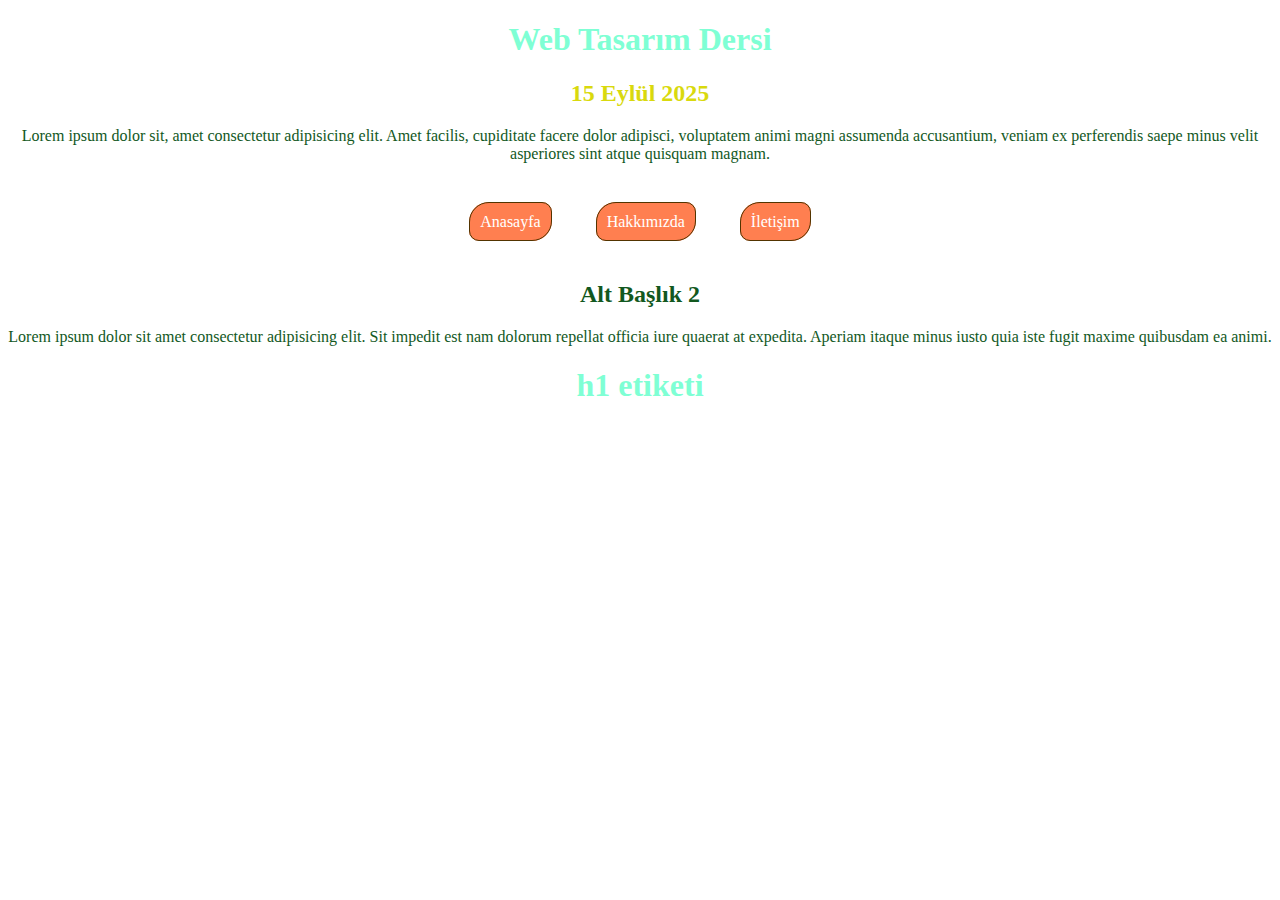
<file: Web Development/Ders 2/index.html>
<!DOCTYPE html>
<html lang="tr">
  <head>
    <meta charset="UTF-8" />
    <meta name="viewport" content="width=device-width, initial-scale=1.0" />
    <title>Web Ders 15.09</title>
    <link rel="stylesheet" href="tasarim.css" />
  </head>
  <body>
    <header>
      <h1>Web Tasarım Dersi</h1>
      <h2 id="altbaslik">15 Eylül 2025</h2>
      <p class="yazi1">
        Lorem ipsum dolor sit, amet consectetur adipisicing elit. Amet facilis,
        cupiditate facere dolor adipisci, voluptatem animi magni assumenda
        accusantium, veniam ex perferendis saepe minus velit asperiores sint
        atque quisquam magnam.
      </p>
    </header>

    <nav>
      <a href="index.html">Anasayfa</a>
      <a href="hakkinda.html">Hakkımızda</a>
      <a href="iletisim.html">İletişim</a>
    </nav>

    <div class="yazi1">
      <h2 class="">Alt Başlık 2</h2>
      <p class="">
        Lorem ipsum dolor sit amet consectetur adipisicing elit. Sit impedit est
        nam dolorum repellat officia iure quaerat at expedita. Aperiam itaque
        minus iusto quia iste fugit maxime quibusdam ea animi.
      </p>
    </div>

    <h1>h1 etiketi</h1>

    <script src="kod.js"></script>
  </body>
</html>
</file>
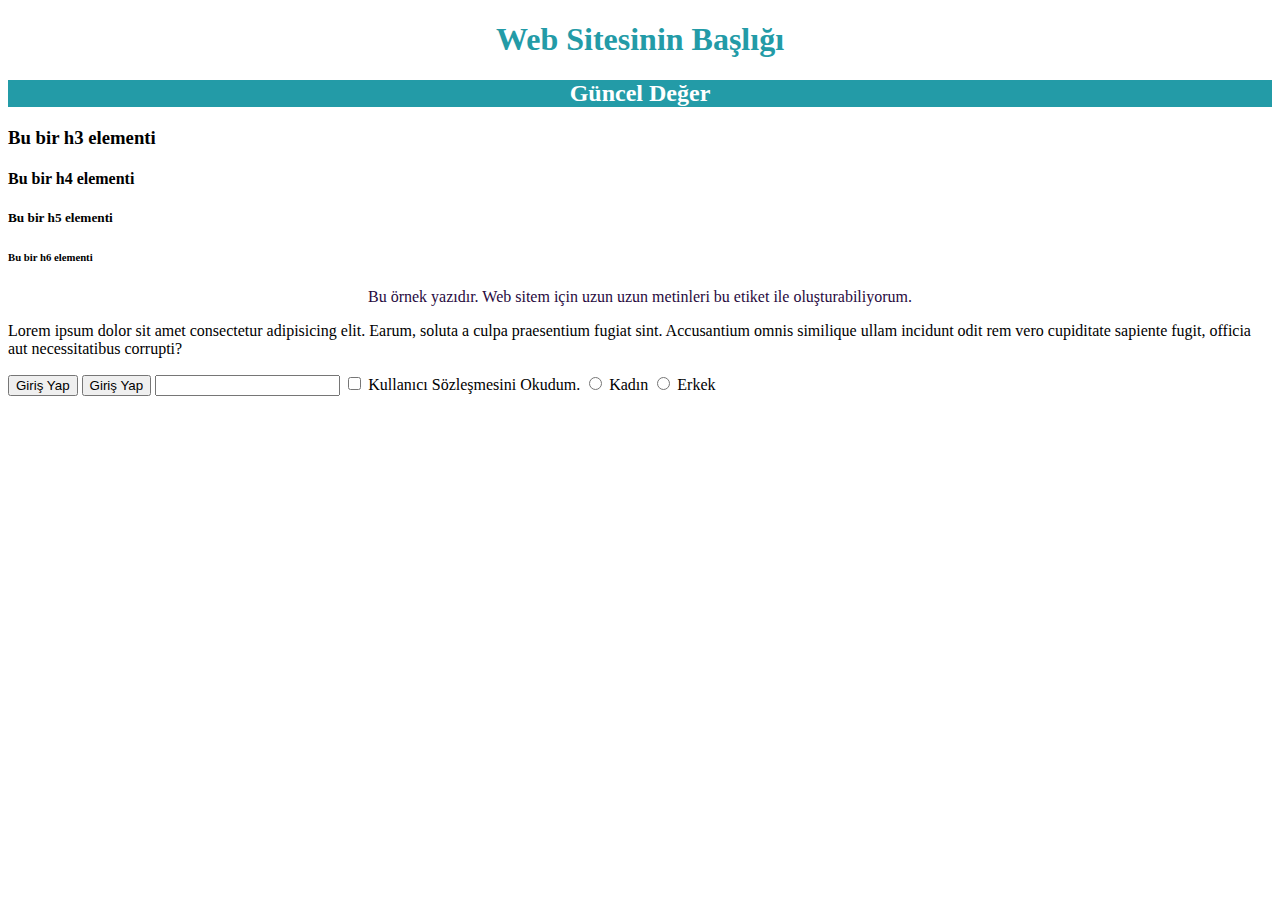
<file: Web Development/ilkWeb.html>
<!DOCTYPE html>
<html lang="tr">
  <head>
    <meta charset="UTF-8" />
    <meta name="viewport" content="width=device-width, initial-scale=1.0" />
    <title>İlk Web Sitem</title>
    <link rel="stylesheet" href="ilkTasarim.css" />
  </head>
  <body>
    <h1>Web Sitesinin Başlığı</h1>
    <h2>Bu bir h2 elementi</h2>
    <h3>Bu bir h3 elementi</h3>
    <h4>Bu bir h4 elementi</h4>
    <h5>Bu bir h5 elementi</h5>
    <h6>Bu bir h6 elementi</h6>
    <p class="aciklama">
      Bu örnek yazıdır. Web sitem için uzun uzun metinleri bu etiket ile
      oluşturabiliyorum.
    </p>
    <p>
      Lorem ipsum dolor sit amet consectetur adipisicing elit. Earum, soluta a
      culpa praesentium fugiat sint. Accusantium omnis similique ullam incidunt
      odit rem vero cupiditate sapiente fugit, officia aut necessitatibus
      corrupti?
    </p>
    <input type="button" value="Giriş Yap" />
    <button>Giriş Yap</button>

    <input type="text" name="" id="" />
    <input type="checkbox" name="" id="sozlesme" />
    <label for="sozlesme">Kullanıcı Sözleşmesini Okudum.</label>

    <input type="radio" name="cinsiyet" id="kadin" />
    <label for="kadin">Kadın</label>

    <input type="radio" name="cinsiyet" id="erkek" />
    <label for="erkek">Erkek</label>

    <script src="ilkKod.js"></script>
  </body>
</html>
</file>
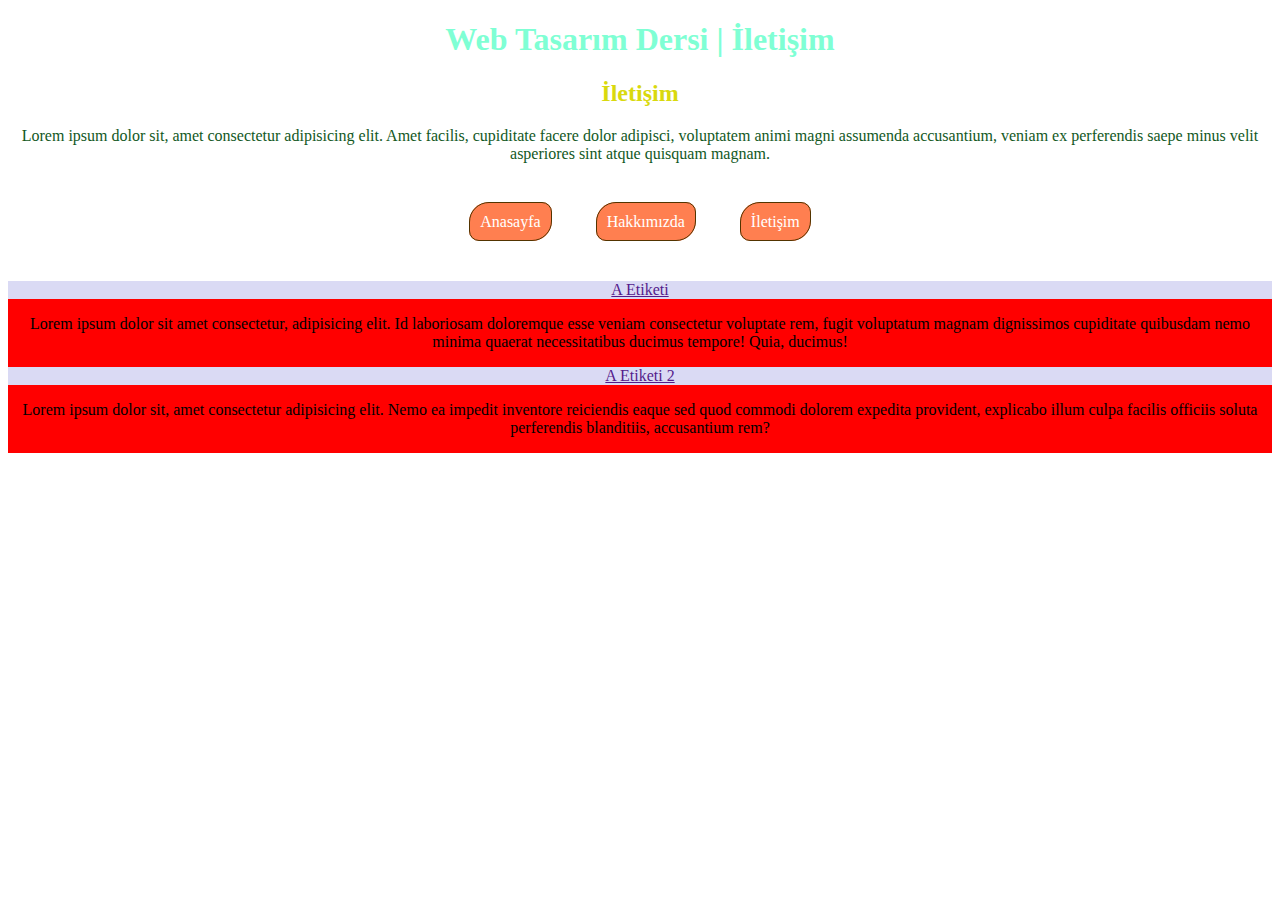
<file: Web Development/Ders 2/iletisim.html>
<!DOCTYPE html>
<html lang="tr">
  <head>
    <meta charset="UTF-8" />
    <meta name="viewport" content="width=device-width, initial-scale=1.0" />
    <title>İletişim</title>
    <link rel="stylesheet" href="tasarim.css" />
  </head>
  <body>
    <header>
      <h1>Web Tasarım Dersi | İletişim</h1>
      <h2 id="altbaslik">İletişim</h2>
      <p class="yazi1">
        Lorem ipsum dolor sit, amet consectetur adipisicing elit. Amet facilis,
        cupiditate facere dolor adipisci, voluptatem animi magni assumenda
        accusantium, veniam ex perferendis saepe minus velit asperiores sint
        atque quisquam magnam.
      </p>
    </header>

    <nav>
      <a href="index.html">Anasayfa</a>
      <a href="hakkinda.html">Hakkımızda</a>
      <a href="iletisim.html">İletişim</a>
    </nav>

    <div class="div1">
      <div>
        <a href="">A Etiketi</a>
        <p>
          Lorem ipsum dolor sit amet consectetur, adipisicing elit. Id
          laboriosam doloremque esse veniam consectetur voluptate rem, fugit
          voluptatum magnam dignissimos cupiditate quibusdam nemo minima quaerat
          necessitatibus ducimus tempore! Quia, ducimus!
        </p>
      </div>
      <div>
        <a href="">A Etiketi 2</a>
        <p>
          Lorem ipsum dolor sit, amet consectetur adipisicing elit. Nemo ea
          impedit inventore reiciendis eaque sed quod commodi dolorem expedita
          provident, explicabo illum culpa facilis officiis soluta perferendis
          blanditiis, accusantium rem?
        </p>
      </div>
    </div>
  </body>
</html>
</file>
<file: Web Development/Ders 2/tasarim.css>
h1 {
  text-align: center;
  color: aquamarine;
}

#altbaslik {
  color: rgb(217, 217, 13);
}

.yazi1 {
  color: rgb(18, 88, 30);
  text-align: center;
}

header {
  text-align: center;
}

nav {
  text-align: center;

  /* Her yönden boşluk */
  margin: 50px;

  /* Yukarıdan ve Aşağıdan - Soldan ve Sağdan */
  /* margin: 50px 20px; */

  /* Yukarıdan - Sağdan - Aşağıdan - Soldan */
  /* margin: 50px 30px 20px 60px; */
}

nav a {
  text-decoration: none;
  background-color: coral;
  color: white;
  margin: 20px;
  padding: 10px;
  border-radius: 20px 10px;
  border: 1px solid #523400;
}

.hakkinda-gorsellerdiv {
  margin-top: 50px;
  text-align: center;
}

.hakkinda-gorsellerdiv img {
  width: 300px;
}

.div1 {
  text-align: center;
  display: inline-flex;
  flex-direction: column;
  background-color: red;
}

.div1 a {
  background-color: rgb(218, 218, 244);
  display: block;
}
</file>
<file: Web Development/ilkTasarim.css>
h1 {
  color: #239ba7;
  text-align: center;
}

h2 {
  background-color: #239ba7;
  color: white;
  text-align: center;
}

.aciklama {
  text-align: center;
  color: #280a3e;
}
</file>
